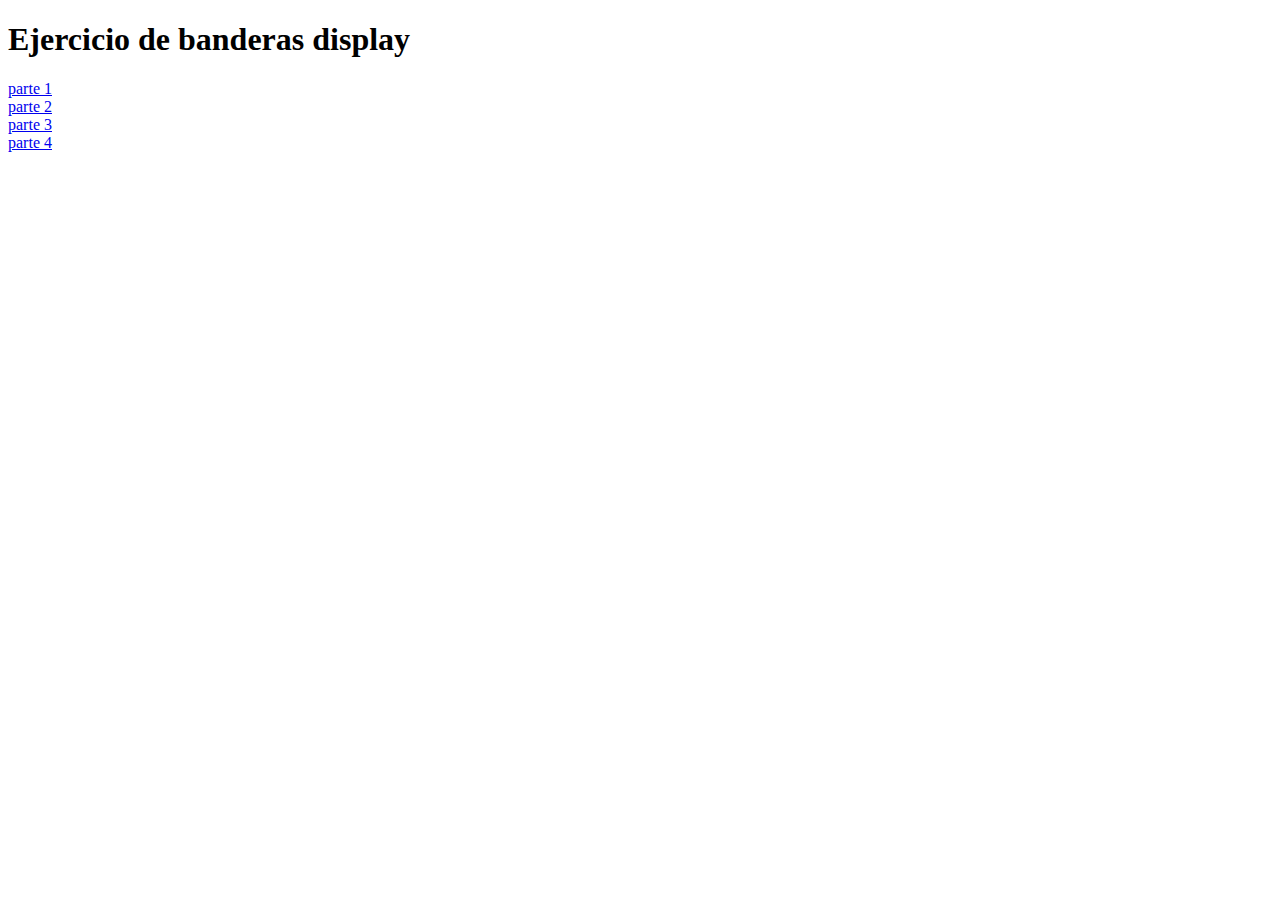
<file: index.html>
<!DOCTYPE html>
<html>
  <head>
    <meta charset="utf-8">
    <title>Banderas Display</title>
  </head>
  <body>
<h1>Ejercicio de banderas display</h1>
<a href="primero.html" target="_blank">parte 1</a>
<br>
<a href="segundopunto.html" target="_blank">parte 2</a>
<br>
<a href="tercero.html" target="_blank">parte 3</a>
<br>
<a href="cuarto.html" target="_blank">parte 4</a>
  </body>
</html>
</file>
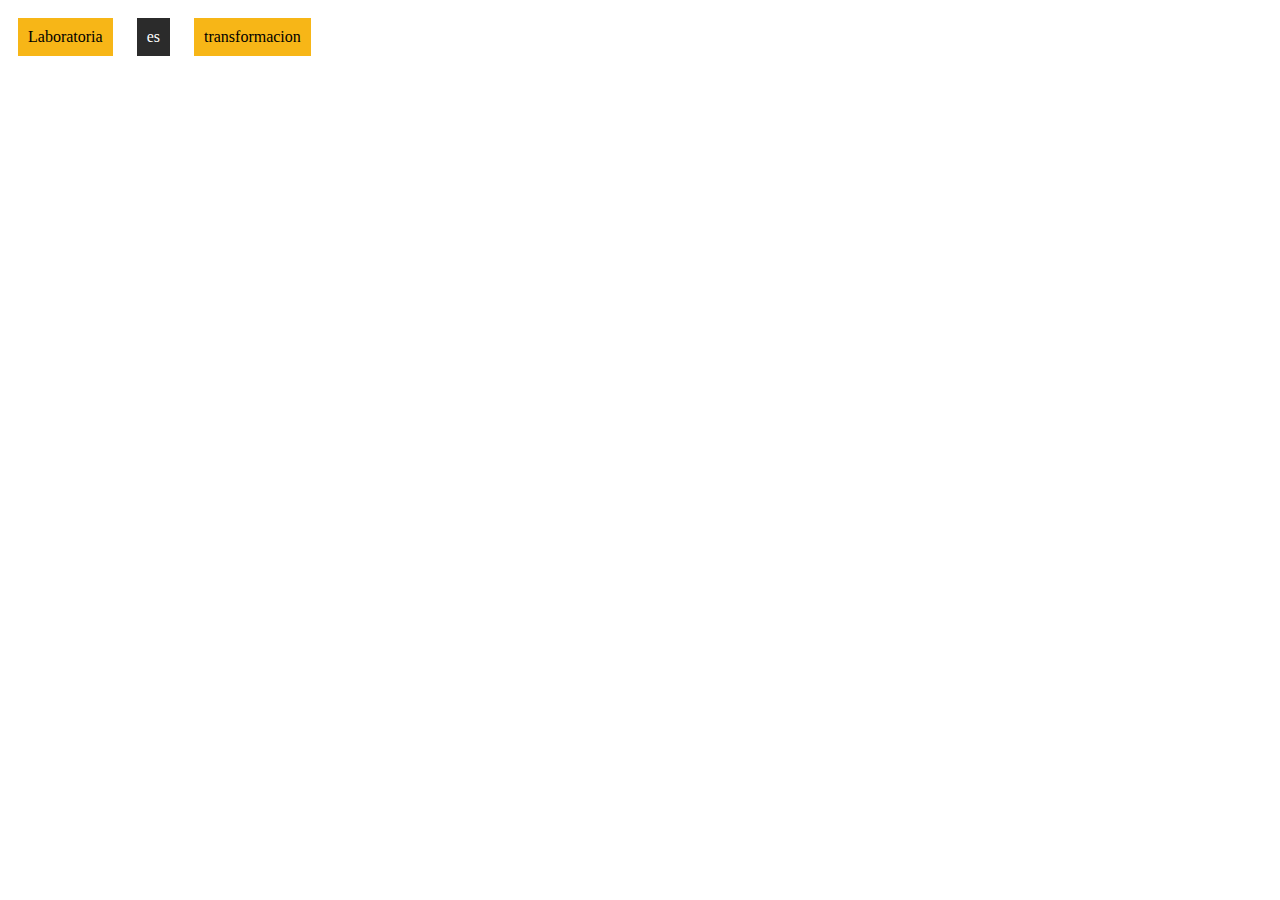
<file: cuarto.html>
<html>
  <head>
    <meta charset="utf-8">
    <title>tercera parte</title>
    <link rel="stylesheet" href="cuarto.css">
  </head>
  <body>
<div class="yellow">Laboratoria</div>
<div class="grey">es</div>
<div class="yellow">transformacion</div>
</body>
</html>
</file>
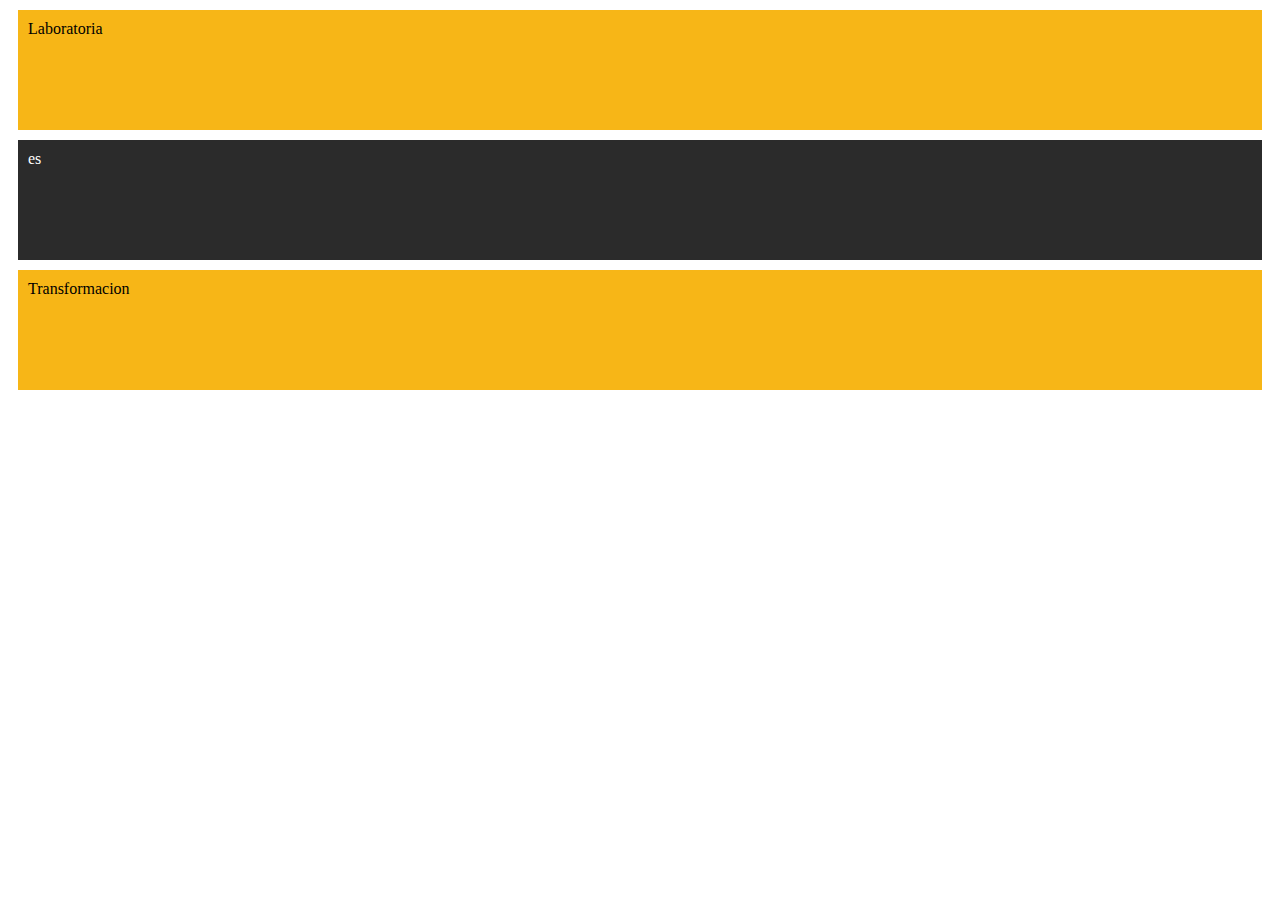
<file: primero.html>
<!DOCTYPE html>
<html>
  <head>
    <meta charset="utf-8">
    <title>Primero</title>
    <link rel="stylesheet" href="primero.css">
  </head>
  <body>
<div class="yellow">Laboratoria</div>
<div class="grey">es</div>
<div class="yellow">Transformacion</div>

  </body>
</html>
</file>
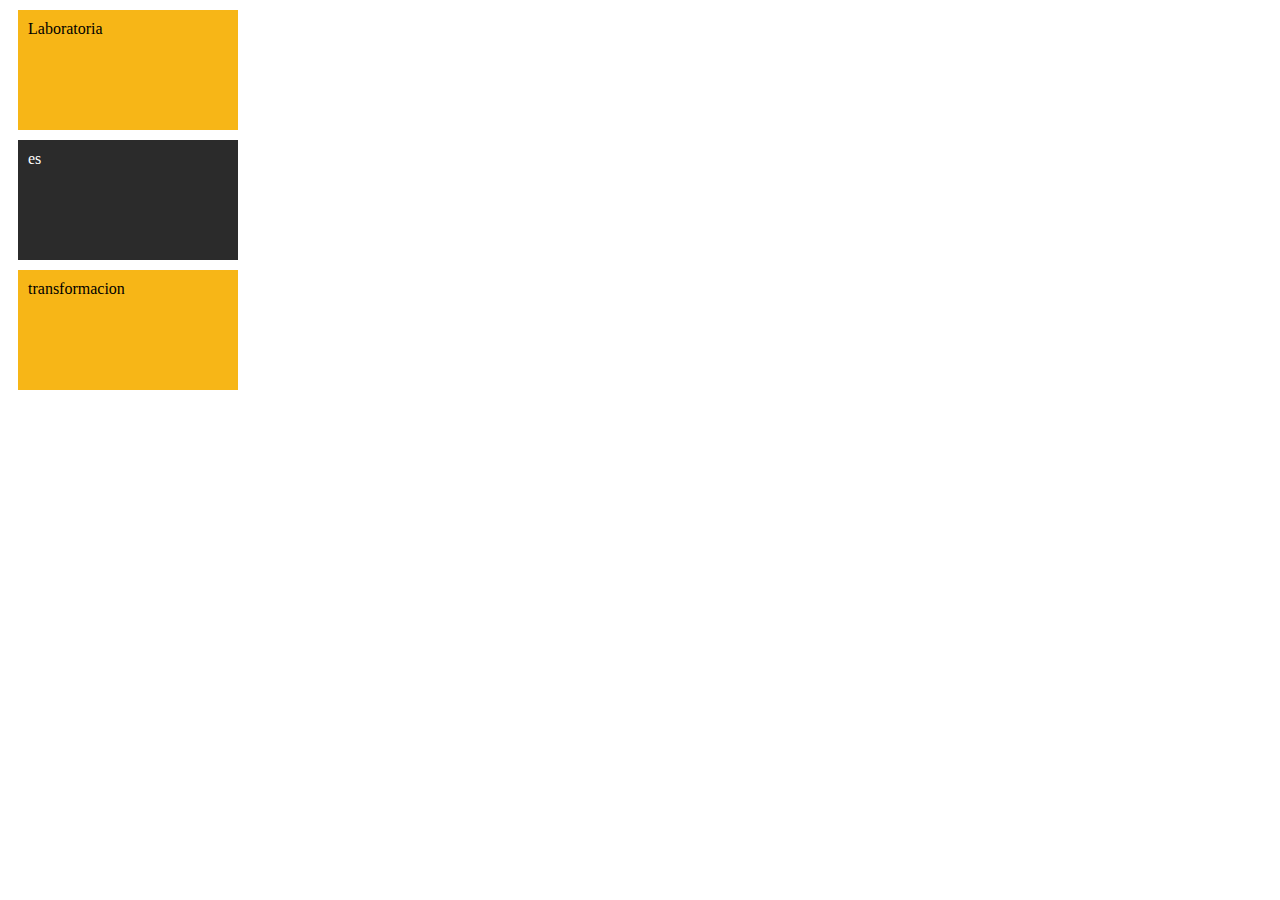
<file: segundopunto.html>
<!DOCTYPE html>
<html>
  <head>
    <meta charset="utf-8">
    <title>segunda parte</title>
    <link rel="stylesheet" href="segundopunto.css">
  </head>
  <body>
<div class="yellow">Laboratoria</div>
<div class="grey">es</div>
<div class="yellow">transformacion</div>
</body>
</html>
</file>
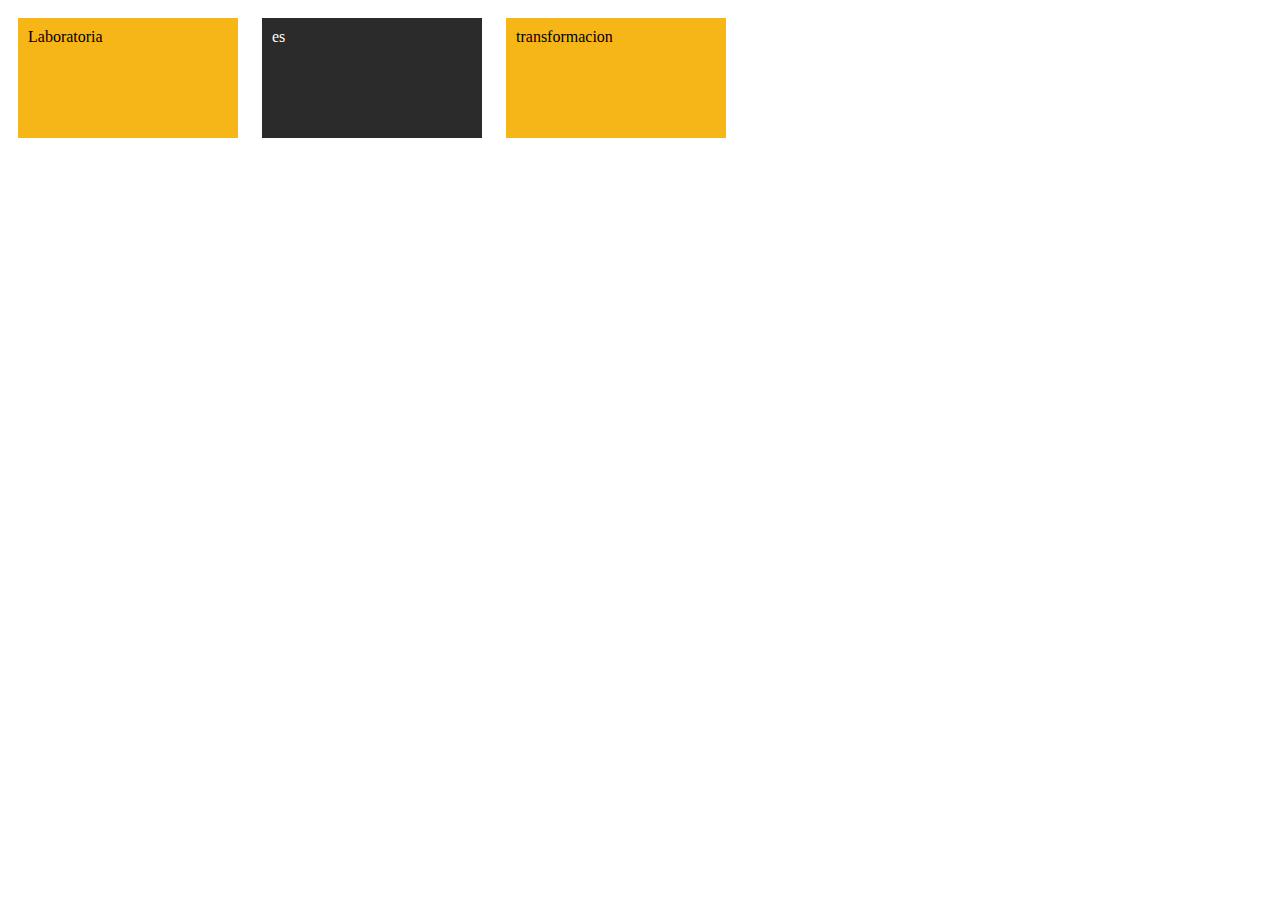
<file: tercero.html>
<!DOCTYPE html>
<html>
  <head>
    <meta charset="utf-8">
    <title>tercera parte</title>
    <link rel="stylesheet" href="tercero.css">
  </head>
  <body>
<div class="yellow">Laboratoria</div>
<div class="grey">es</div>
<div class="yellow">transformacion</div>
</body>
</html>
</file>
<file: cuarto.css>
.yellow, .grey{
  margin: 10px;
  padding: 10px;
display:inline-block;
}
.yellow{
  background-color: #F7B617;
}
.grey{
  background-color: #2B2B2B;
  color: #fff;
}
</file>
<file: primero.css>
.yellow, .grey{
  height: 100px;
  margin: 10px;
  padding: 10px;
}

.yellow{
background-color:#F7B617;
}
.grey{
  background-color:#2B2B2B;
  color: #fff;
}
</file>
<file: segundopunto.css>
.yellow, .grey{
  height: 100px;
  margin: 10px;
  padding: 10px;
  width: 200px;
}
.yellow{
  background-color: #F7B617;
}
.grey{
  background-color: #2B2B2B;
  color: #fff;
}
</file>
<file: tercero.css>
.yellow, .grey{
  height: 100px;
  margin: 10px;
  padding: 10px;
  width: 200px;
  display: inline-block;
}
.yellow{
  background-color: #F7B617;
}
.grey{
  background-color: #2B2B2B;
  color: #fff;
}
</file>
